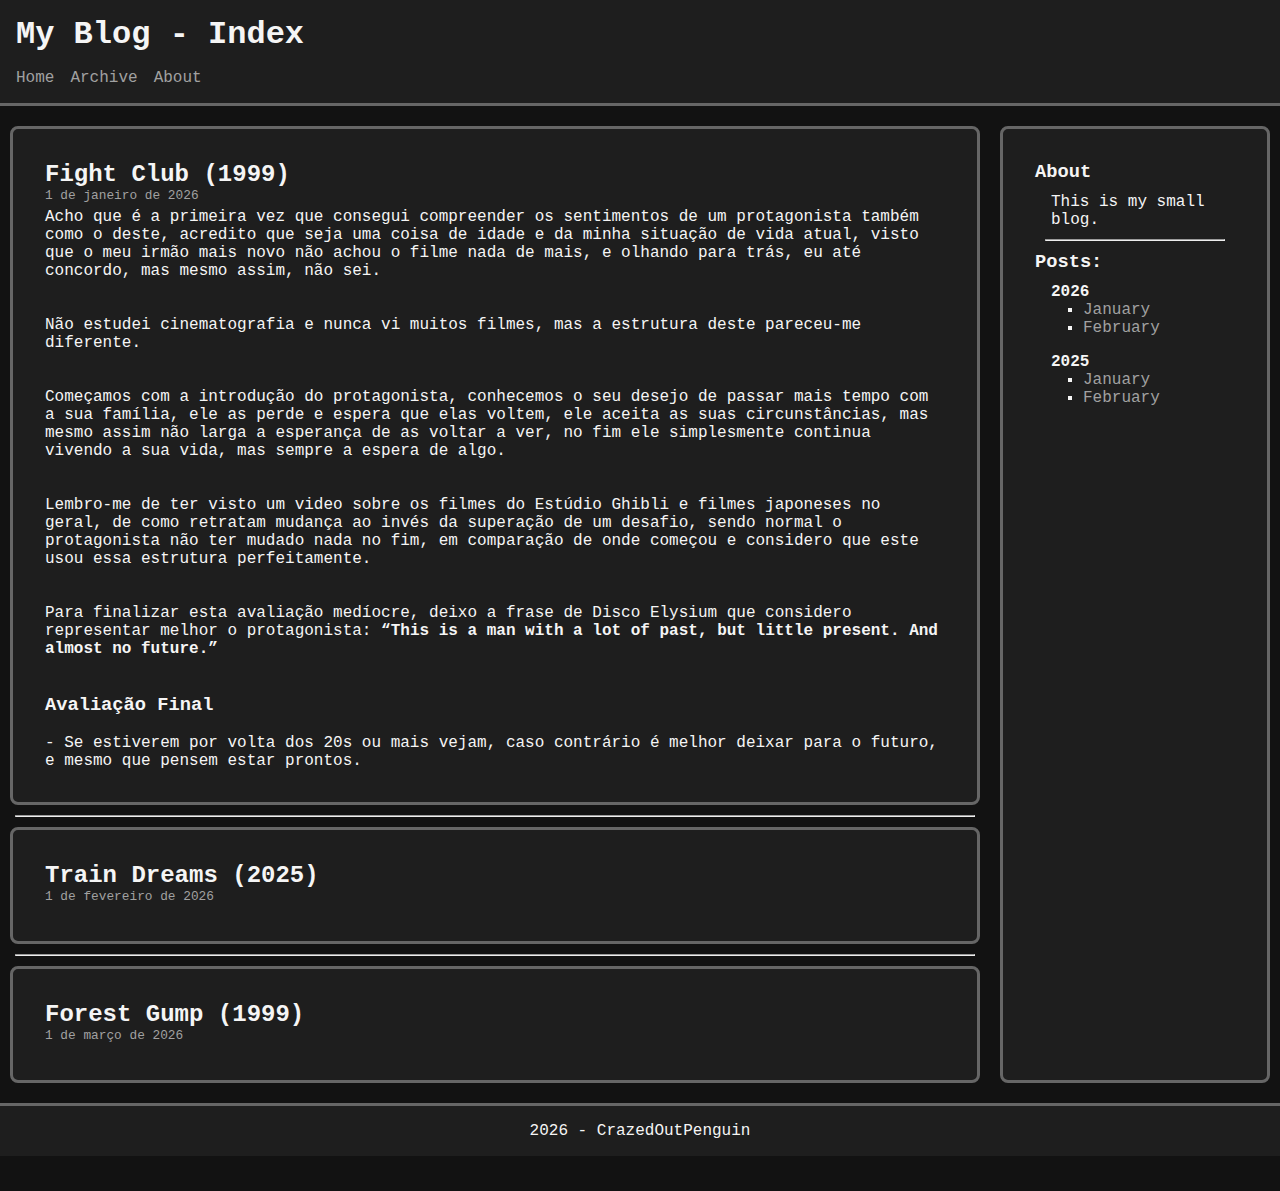
<file: index.html>
<!DOCTYPE html>
<html lang="en">
<head>
    <meta charset="UTF-8">
    <meta name="viewport" content="width=device-width, initial-scale=1.0">
    <meta name="description" content="This is the index page of my blog.">
    
    <link rel="stylesheet" href="style.css">
    <link rel="icon" href="">

    <title>My Blog - Index</title>
</head>
<body>
    <header>
        <h1>My Blog - Index</h1>
        <nav>
            <ul>
                <li><a href="index.html">Home</a></li>
                <li><a href="archive.html">Archive</a></li>
                <li><a href="about.html">About</a></li>
            </ul>
        </nav>
    </header>

    <main>
        <div class="content-recent">
            <article>
                <h2>Title</h2>
                <div class="meta">
                    <time datetime="2026-01-01">1 de Janeiro, 2026</time>
                    <p>hackmud game code</p>
                </div>
                <div class="content-preview">
                    <div class="row">
                        <figure>
                            <img src="images/hackmud-dbms.png" alt="Test Image 1">
                            <figcaption>Image 1</figcaption>
                        </figure>
                        <figure>
                            <img src="images/hackmud-dbms.png" alt="Test Image 2">
                            <figcaption>Image 2</figcaption>
                        </figure>
                    </div>
                    <p>Lorem ipsum dolor, sit amet consectetur adipisicing elit. Corrupti temporibus expedita ex animi dolore laboriosam ea, nisi consequatur sapiente error molestias rem recusandae assumenda hic eum vero odio itaque? Numquam.</p>
                </div>
            </article>
            <hr>
        </div>
        <aside>
            <h3>About</h3>
            <p>This is my small blog.</p>
            <hr>
            <h3>Posts:</h3>
            <h4>2026</h4>
            <ul>
                <li><a href="#">January</a></li>
                <li><a href="#">February</a></li>
            </ul>
            <h4>2025</h4>
            <ul>
                <li><a href="#">January</a></li>
                <li><a href="#">February</a></li>
            </ul>
        </aside>
    </main>
     
    <footer>
        <p>2026 - CrazedOutPenguin</p>
    </footer>
<script src="script.js"></script>
</body>
</html>
</file>
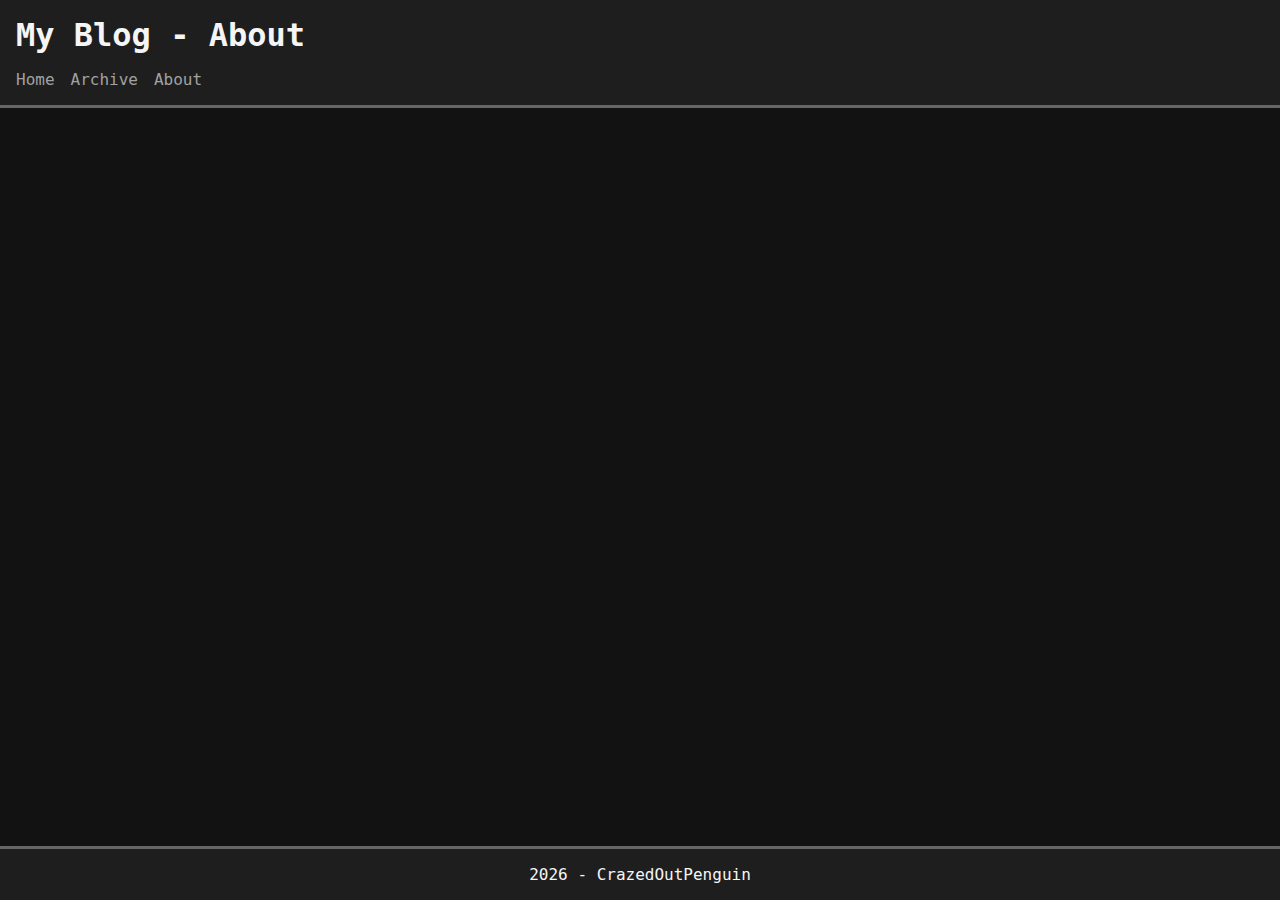
<file: about.html>
<!DOCTYPE html>
<html lang="en">
<head>
    <meta charset="UTF-8">
    <meta name="viewport" content="width=device-width, initial-scale=1.0">
    <meta name="description" content="This is the index page of my blog.">
    
    <link rel="stylesheet" href="style.css">
    <link rel="icon" href="">

    <title>My Blog - About</title>
</head>
<body>
    <header>
        <h1>My Blog - About</h1>
        <nav>
            <ul>
                <li><a href="index.html">Home</a></li>
                <li><a href="archive.html">Archive</a></li>
                <li><a href="about.html">About</a></li>
            </ul>
        </nav>
    </header>

    <main>
        
    </main>
     
    <footer>
        <p>2026 - CrazedOutPenguin</p>
    </footer>
</body>
</html>
</file>
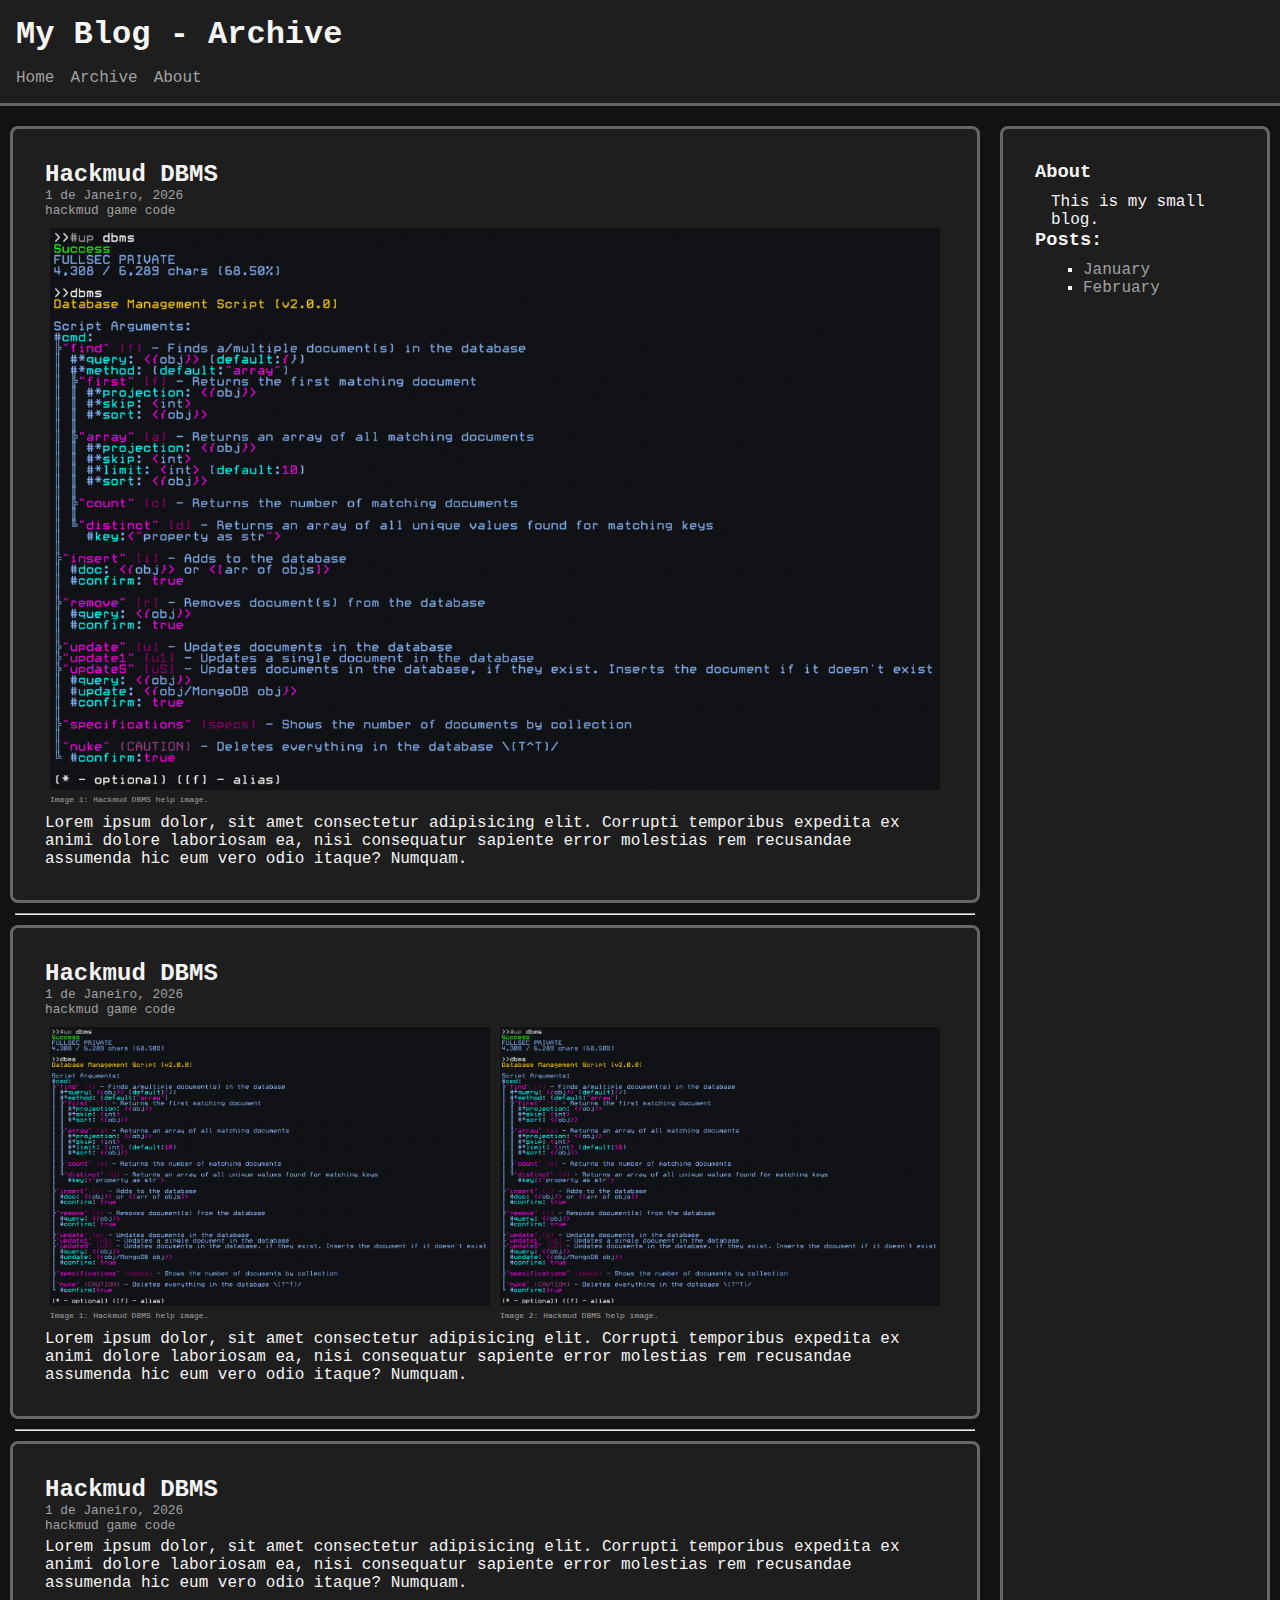
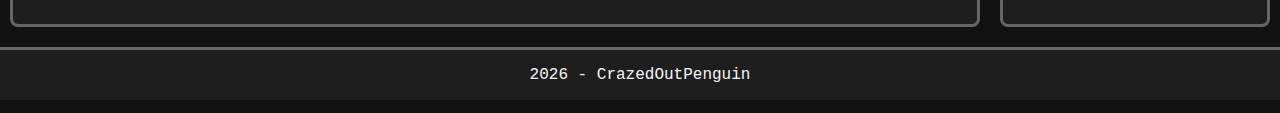
<file: archive.html>
<!DOCTYPE html>
<html lang="en">
<head>
    <meta charset="UTF-8">
    <meta name="viewport" content="width=device-width, initial-scale=1.0">
    <meta name="description" content="This is the index page of my blog.">
    
    <link rel="stylesheet" href="style.css">
    <link rel="icon" href="">

    <title>My Blog - Archive</title>
</head>
<body>
    <header>
        <h1>My Blog - Archive</h1>
        <nav>
            <ul>
                <li><a href="index.html">Home</a></li>
                <li><a href="archive.html">Archive</a></li>
                <li><a href="about.html">About</a></li>
            </ul>
        </nav>
    </header>

    <main>
        <div class="content-recent">
            <article>
                <h2>Hackmud DBMS</h2>
                <div class="meta">
                    <time datetime="2026-01-01">1 de Janeiro, 2026</time>
                    <p>hackmud game code</p>
                </div>
                <div class="content-preview">
                    <div class="row">
                        <figure>
                            <img src="images/hackmud-dbms.png" alt="Hackmud DBMS help image.">
                            <figcaption>Image 1: Hackmud DBMS help image.</figcaption>
                        </figure>
                    </div>
                    <p>Lorem ipsum dolor, sit amet consectetur adipisicing elit. Corrupti temporibus expedita ex animi dolore laboriosam ea, nisi consequatur sapiente error molestias rem recusandae assumenda hic eum vero odio itaque? Numquam.</p>
                </div>
            </article>
            <hr>
            <article>
                <h2>Hackmud DBMS</h2>
                <div class="meta">
                    <time datetime="2026-01-01">1 de Janeiro, 2026</time>
                    <p>hackmud game code</p>
                </div>
                <div class="content-preview">
                    <div class="row">
                        <figure>
                            <img src="images/hackmud-dbms.png" alt="Hackmud DBMS help image.">
                            <figcaption>Image 1: Hackmud DBMS help image.</figcaption>
                        </figure>
                        <figure>
                            <img src="images/hackmud-dbms.png" alt="Hackmud DBMS help image.">
                            <figcaption>Image 2: Hackmud DBMS help image.</figcaption>
                        </figure>
                    </div>
                    <p>Lorem ipsum dolor, sit amet consectetur adipisicing elit. Corrupti temporibus expedita ex animi dolore laboriosam ea, nisi consequatur sapiente error molestias rem recusandae assumenda hic eum vero odio itaque? Numquam.</p>
                </div>
            </article>
            <hr>
            <article>
                <h2>Hackmud DBMS</h2>
                <div class="meta">
                    <time datetime="2026-01-01">1 de Janeiro, 2026</time>
                    <p>hackmud game code</p>
                </div>
                <div class="content-preview">
                    <div class="row">
                    </div>
                    <p>Lorem ipsum dolor, sit amet consectetur adipisicing elit. Corrupti temporibus expedita ex animi dolore laboriosam ea, nisi consequatur sapiente error molestias rem recusandae assumenda hic eum vero odio itaque? Numquam.</p>
                </div>
            </article>
        </div>
        <aside>
            <h3>About</h3>
            <p>This is my small blog.</p>
            <h3>Posts:</h3>
            <ul>
                <li><a href="#">January</a></li>
                <li><a href="#">February</a></li>
            </ul>
        </aside>
    </main>
     
    <footer>
        <p>2026 - CrazedOutPenguin</p>
    </footer>
</body>
</html>
</file>
<file: style.css>
:root {
    --background-main-color: #121212;
    --background-secondary-color: #1e1e1e;
    
    --text-main-color: #f5f5f5;
    --text-secondary-color: #a1a1a1;
    
    --link-color: #a1a1a1;
    --link-hover-color: #fff;
    
    --border-main-color: #666;
    --border-secondary-color: #666;
}



* {
    margin: 0;
    padding: 0;
}



html, body{
    height: 100%;
}



body{
    font-family: monospace, monospace;
    background-color: var(--background-main-color);
    color: var(--text-main-color);
    display: flex;
    flex-direction: column;
}



header {
    border-bottom: var(--border-main-color) solid;
    padding: 1em;
    margin-bottom: 10px;
    background-color: var(--background-secondary-color);
}



nav ul {
    list-style:none;
    padding: 0;
    margin-top: 1em;
    display: flex;
    gap: 1em;
}

nav a {
    color: var(--link-color);
    text-decoration: none;
}

nav a:hover {
    color: var(--link-hover-color);
}



main {
    flex: 1;
    display: flex;
    gap: 10px;
    margin: 5px;
}

main .content-recent {
    flex: 3;
}

main article {
    background-color: var(--background-secondary-color);
    border: var(--border-secondary-color) solid;
    border-radius: 8px;
    padding: 2em;
    margin: 5px;
}

main article .meta{
    font-size: 0.8em;
    color: var(--text-secondary-color);
    margin-bottom: 5px;
}

main article .content-preview .row {
    display: flex;
}

main article .content-preview .row figure {
    max-height: 5%;
    margin: 5px;
}

main article .content-preview .row figure img {
    max-width: 100%;
    height: auto;
}

main article .content-preview .row figure figcaption {
    margin-bottom: 5px;
    color: var(--text-secondary-color);
    font-size: 0.5em;
}




main aside {
    flex: 1;
    background-color: var(--background-secondary-color);
    color: var(--text-secundary-color);
    border: var(--border-secondary-color) solid;
    border-radius: 8px;
    padding: 2em;
    margin: 5px;
    max-width: 200px;
}

main aside h3 {
    margin-bottom: 10px;
}

main aside p {
    padding-left: 1em;
}

main aside h4 {
    padding-left: 1em;
}

main aside ul {
    list-style:square;
    padding-left: 3em;
    margin-bottom: 1em;
}

main aside a {
    color: var(--link-color);
    text-decoration: none;
}

main aside a:hover {
    color: var(--link-hover-color);
}



hr {
    margin: 10px;
}



footer {
    background-color: var(--background-secondary-color);
    border-top: var(--border-main-color) solid;
    text-align: center;
    padding: 1em;
    margin-top: 10px;
}





@media (max-width: 800px) {
    main {
        flex-direction: column;
    }

    main aside {
        max-width: 100%;
    }
}
</file>
